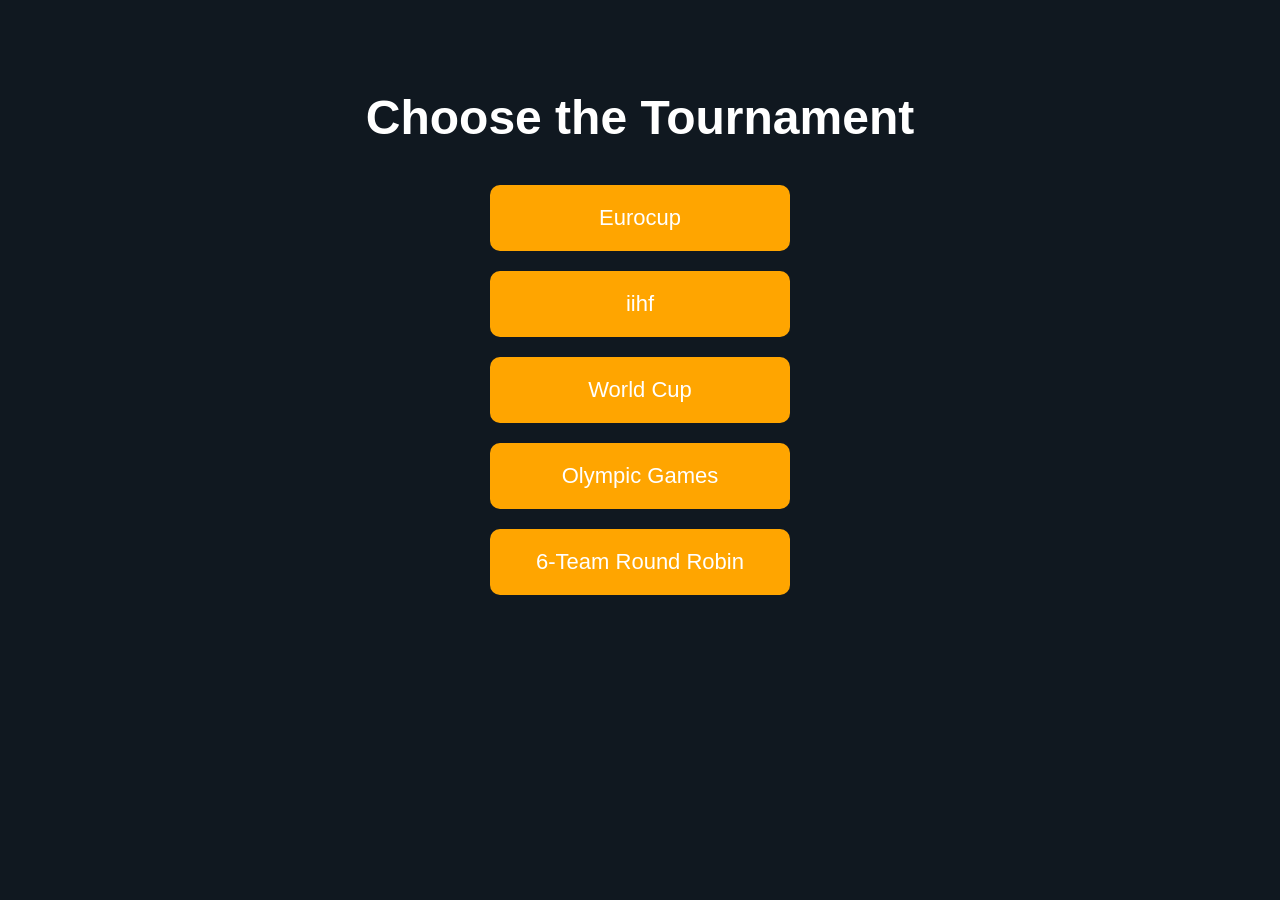
<file: tournaments.html>
<!DOCTYPE html>
<html lang="en">
<head>
    <meta charset="UTF-8">
    <title>Choose the Tournament</title>
    <style>
        body {
            background-color: #101820;
            color: #ffffff;
            font-family: Arial, sans-serif;
            text-align: center;
            padding: 50px;
        }

        h1 {
            font-size: 48px;
            margin-bottom: 40px;
        }

        .tournament-button {
            display: block;
            width: 300px;
            margin: 20px auto;
            padding: 20px;
            font-size: 22px;
            background-color: orange;
            border: none;
            color: white;
            border-radius: 10px;
            cursor: pointer;
            transition: background-color 0.3s ease;
        }

        .tournament-button:hover {
            background-color: darkorange;
        }
    </style>
</head>
<body>
    <h1>Choose the Tournament</h1>

    <button class="tournament-button" onclick="location.href='Euro_countries.html'">Eurocup</button>
    <button class="tournament-button" onclick="location.href='iihf.html'">iihf</button>
    <button class="tournament-button" onclick="location.href='World_cup.html'">World Cup</button>
    <button class="tournament-button" onclick="location.href='Olympic_games.html'">Olympic Games</button>
    <button class="tournament-button" onclick="location.href='6_team_round_robin.html'">6-Team Round Robin</button>
</body>
</html>
</file>
